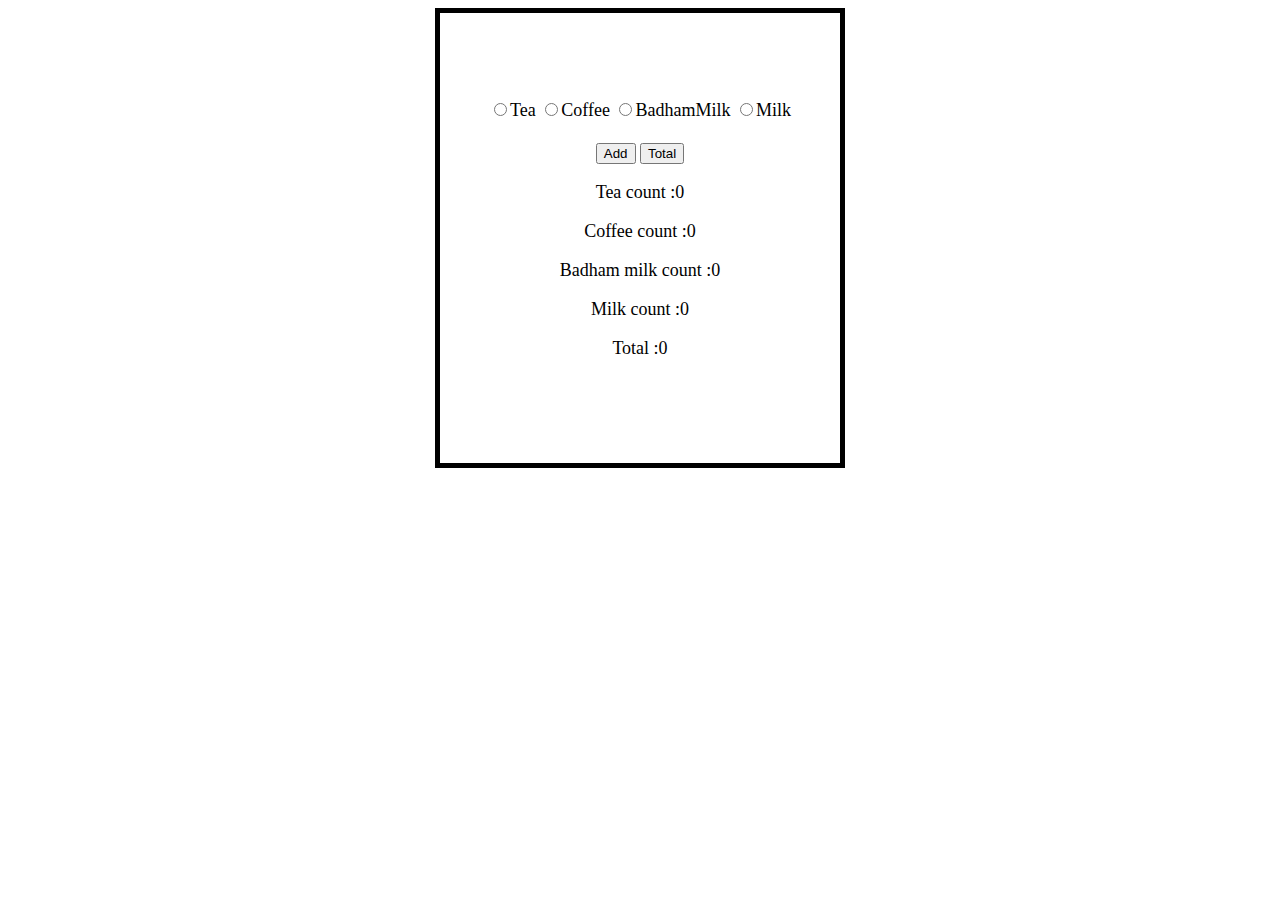
<file: index.html>
<!DOCTYPE html>
<html lang="en">
<head>
    <meta charset="UTF-8">
    <meta name="viewport" content="width=device-width, initial-scale=1.0">
    <title>rasika's stationary</title>
    <link rel="stylesheet" href="billing.css">
</head>
<body><center>
    <div class="container">
        <input type="radio" name="drink" value="tea" id="tea"/>Tea
        <input type="radio" name="drink" value="coffee" id="coffee"/>Coffee
        <input type="radio" name="drink" value="BadhamMilk" id="BadhamMilk"/>BadhamMilk
        <input type="radio" name="drink" value="Milk" id="Milk"/>Milk<br><br>
        <button onclick=add()>Add</button>
        <button onclick=Total()>Total</button>
        <p>Tea count :<span id="teacount">0</span></p>
        <p>Coffee count :<span id="coffeecount">0</span></p>
        <p>Badham milk count :<span id="BadhamMilkcount">0</span></p>
        <p>Milk count :<span id="Milkcount">0</span></p>
        <p>Total :<span id="bill">0</span></p>
    </div>
    <script>
        let teacount=0;
        let coffeecount=0;
        let BadhamMilkcount=0;
        let Milkcount=0;

        let tearate=15;
        let coffeerate=15;
        let BadhamMilkrate=20;
        let Milkrate=10;

function add(){
    const selectedDrink=document.querySelector('input[name="drink"]:checked').value;
     if(selectedDrink==='tea'){
        const drinktype=selectedDrink.valule;
        teacount++;
        document.getElementById('teacount').textContent=teacount;
     }

    else if(selectedDrink==='coffee'){
        const drinktype=selectedDrink.valule;
        coffeecount++; 
        document.getElementById('coffeecount').textContent=coffeecount;
    }
    else if(selectedDrink==='BadhamMilk'){
        const drinktype=selectedDrink.valule;
        BadhamMilkcount++;
        document.getElementById('BadhamMilkcount').textContent=BadhamMilkcount;
    }
            
    else if(selectedDrink==='Milk'){
        const drinktype=selectedDrink.valule;
        Milkcount++;   
        document.getElementById('Milkcount').textContent=Milkcount;
            
    }
 }
  function Total()
  {
            let Total=0;    
            Total +=parseInt(document.getElementById("teacount").textContent) * tearate;
            Total +=parseInt(document.getElementById("coffeecount").textContent) * coffeerate;
            Total +=parseInt(document.getElementById("BadhamMilkcount").textContent) * BadhamMilkrate;
            Total +=parseInt(document.getElementById("Milkcount").textContent) * Milkrate;

            document.getElementById("bill").innerHTML=Total;
                
    }
</script>
</body></center>
</html>
</file>
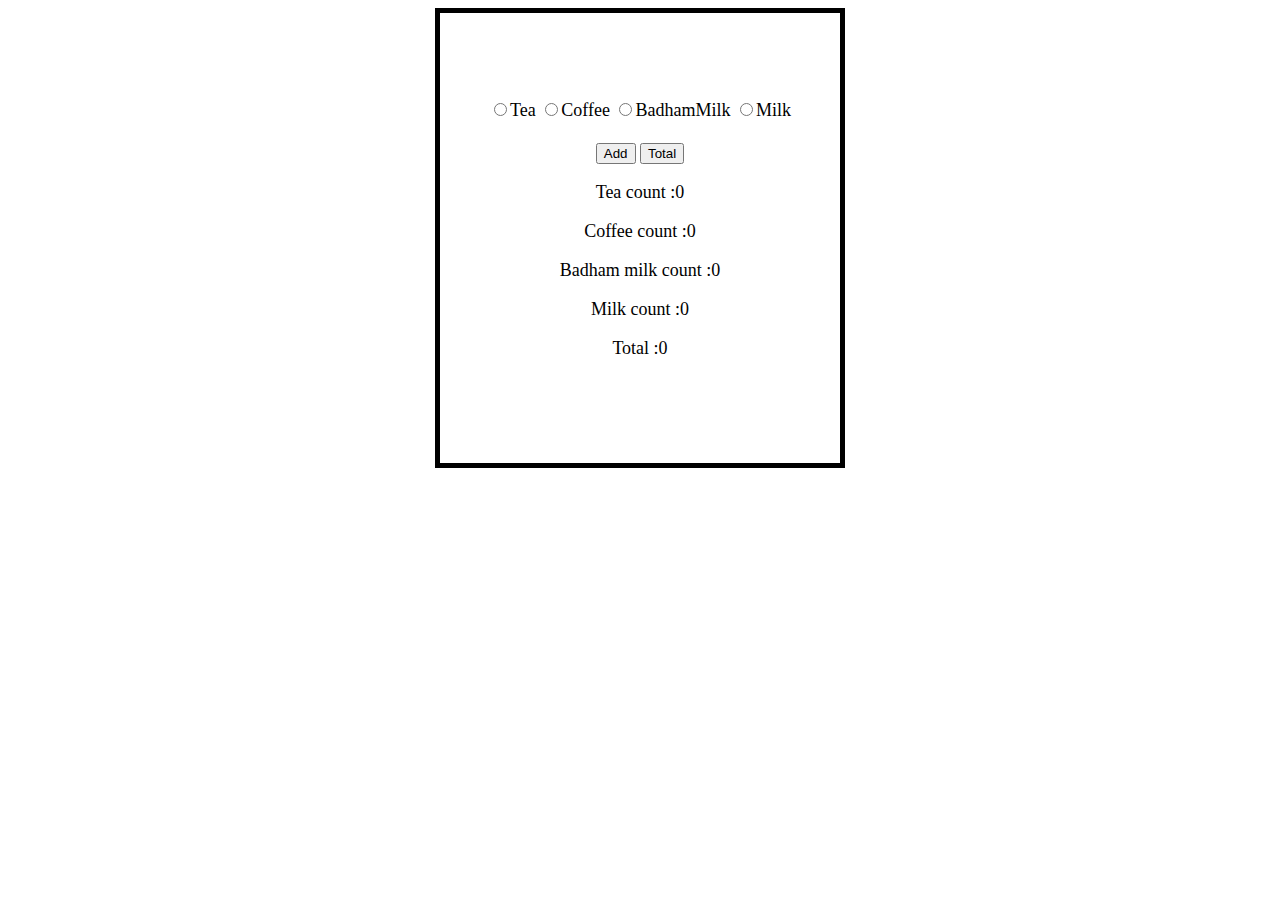
<file: billing.html>
<!DOCTYPE html>
<html lang="en">
<head>
    <meta charset="UTF-8">
    <meta name="viewport" content="width=device-width, initial-scale=1.0">
    <title>rasika's stationary</title>
    <link rel="stylesheet" href="billing.css">
</head>
<body><center>
    <div class="container">
        <input type="radio" name="drink" value="tea" id="tea"/>Tea
        <input type="radio" name="drink" value="coffee" id="coffee"/>Coffee
        <input type="radio" name="drink" value="BadhamMilk" id="BadhamMilk"/>BadhamMilk
        <input type="radio" name="drink" value="Milk" id="Milk"/>Milk<br><br>
        <button onclick=add()>Add</button>
        <button onclick=Total()>Total</button>
        <p>Tea count :<span id="teacount">0</span></p>
        <p>Coffee count :<span id="coffeecount">0</span></p>
        <p>Badham milk count :<span id="BadhamMilkcount">0</span></p>
        <p>Milk count :<span id="Milkcount">0</span></p>
        <p>Total :<span id="bill">0</span></p>
    </div>
    <script>
        let teacount=0;
        let coffeecount=0;
        let BadhamMilkcount=0;
        let Milkcount=0;

        let tearate=15;
        let coffeerate=15;
        let BadhamMilkrate=20;
        let Milkrate=10;

function add(){
    const selectedDrink=document.querySelector('input[name="drink"]:checked').value;
     if(selectedDrink==='tea'){
        const drinktype=selectedDrink.valule;
        teacount++;
        document.getElementById('teacount').textContent=teacount;
     }

    else if(selectedDrink==='coffee'){
        const drinktype=selectedDrink.valule;
        coffeecount++; 
        document.getElementById('coffeecount').textContent=coffeecount;
    }
    else if(selectedDrink==='BadhamMilk'){
        const drinktype=selectedDrink.valule;
        BadhamMilkcount++;
        document.getElementById('BadhamMilkcount').textContent=BadhamMilkcount;
    }
            
    else if(selectedDrink==='Milk'){
        const drinktype=selectedDrink.valule;
        Milkcount++;   
        document.getElementById('Milkcount').textContent=Milkcount;
            
    }
 }
  function Total()
  {
            let Total=0;    
            Total +=parseInt(document.getElementById("teacount").textContent) * tearate;
            Total +=parseInt(document.getElementById("coffeecount").textContent) * coffeerate;
            Total +=parseInt(document.getElementById("BadhamMilkcount").textContent) * BadhamMilkrate;
            Total +=parseInt(document.getElementById("Milkcount").textContent) * Milkrate;

            document.getElementById("bill").innerHTML=Total;
                
    }
</script>
</body></center>
</html>
</file>
<file: billing.css>
body{
    
    background-image: url(https://m.media-amazon.com/images/I/61IHLDjNYoL._AC_UF1000,1000_QL80_.jpg);
    background-repeat: no-repeat;
    background-size: cover;

}
.container{
    align-items: center;
    font-size: large;
    border: solid 5px black ;
    height: 450px;
    width: 400px;
    text-align: center;
    align-content: center;   
    background-image: url(https://www.shutterstock.com/image-photo/wood-table-on-blur-cafe-600nw-2292000223.jpg);
}
</file>
